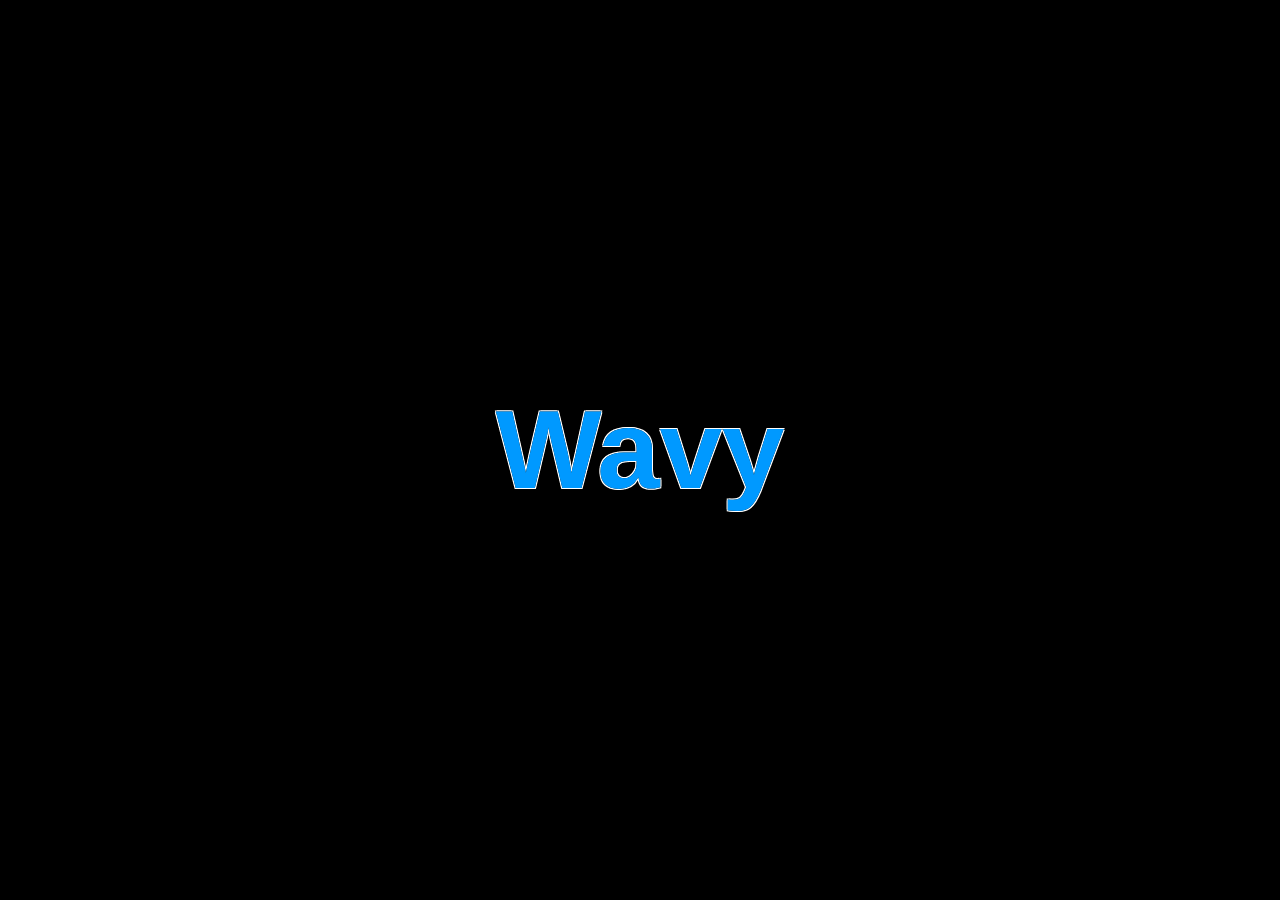
<file: efecto_olas/index.html>
<!DOCTYPE html>
<html lang="en">
<head>
    <meta charset="UTF-8">
    <meta http-equiv="X-UA-Compatible" content="IE=edge">
    <meta name="viewport" content="width=device-width, initial-scale=1.0">
    <title>Document</title>

    <link rel="stylesheet" href="../assets/css/normalize.css">
    <link rel="stylesheet" href="app.css">

</head>
<body>
    
    
    <h2 class="border">Wavy</h2>
    <h2 class="wave">Wavy</h2>

</body>
</html>
</file>
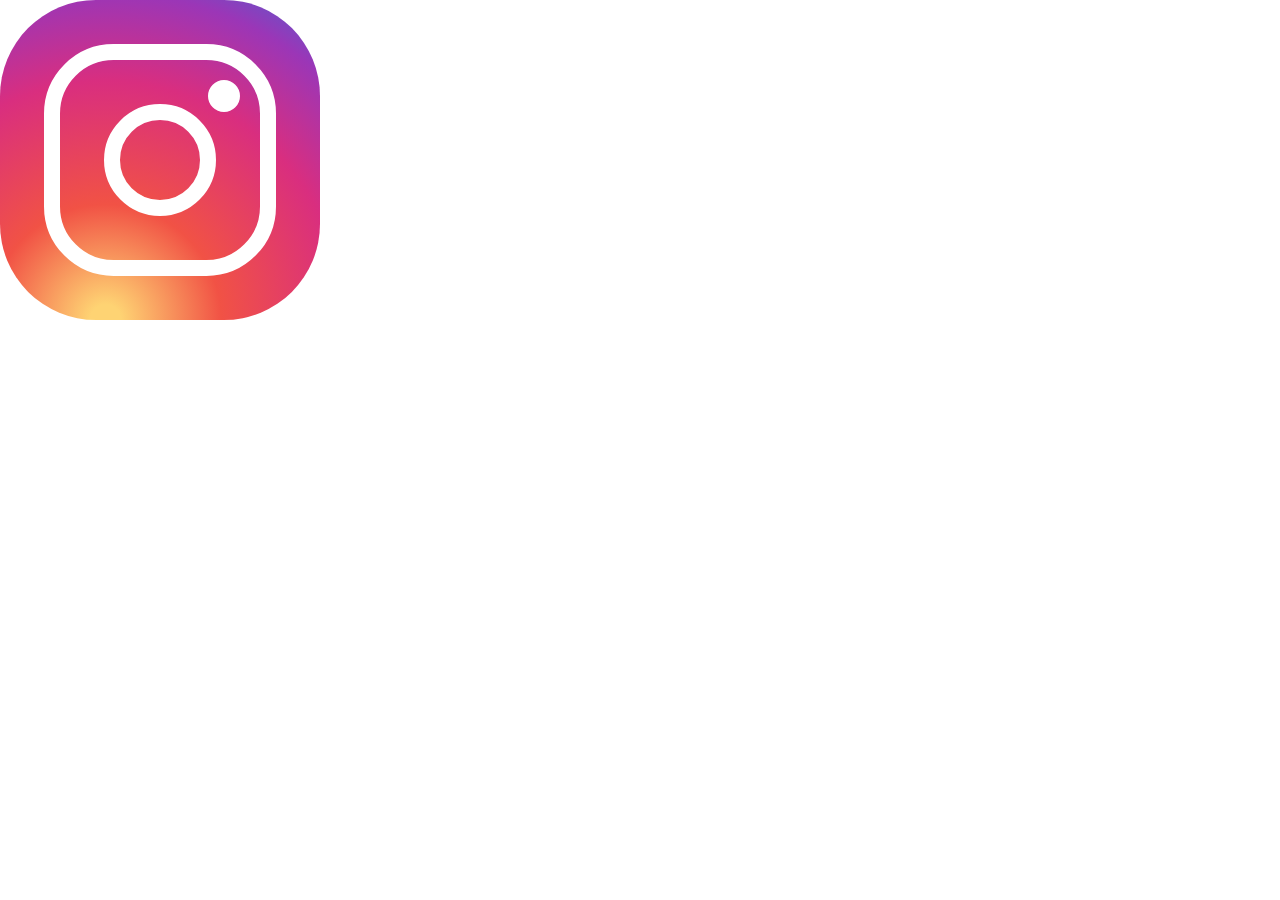
<file: logo_instagram/index.html>
<!DOCTYPE html>
<html lang="en">
<head>
    <meta charset="UTF-8">
    <meta http-equiv="X-UA-Compatible" content="IE=edge">
    <meta name="viewport" content="width=device-width, initial-scale=1.0">
    <title>Logo Instagram Css</title>

    <link rel="stylesheet" href="../assets/css/normalize.css">
    <link rel="stylesheet" href="app.css">

</head>
<body>
   <div><span></span></div> 
</body>
</html>
</file>
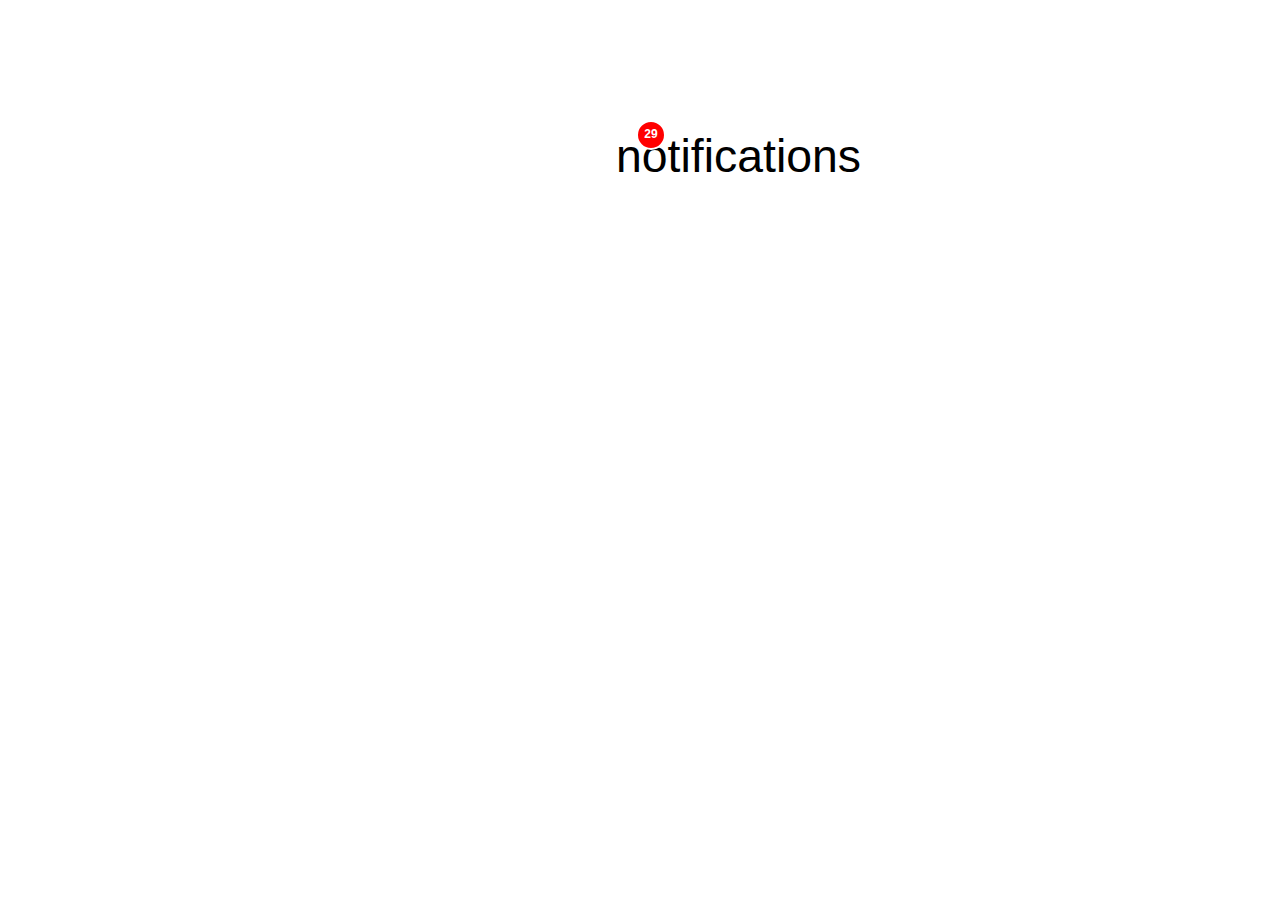
<file: notifications/index.html>
<!DOCTYPE html>
<html lang="en">
<head>
    <meta charset="UTF-8">
    <meta http-equiv="X-UA-Compatible" content="IE=edge">
    <meta name="viewport" content="width=device-width, initial-scale=1.0">
    <title>Document</title>

    <link rel="stylesheet" href="https://fonts.sandbox.google.com/css2?family=Material+Symbols+Outlined:opsz,wght,FILL,GRAD@20..48,100..700,0..1,-50..200" />


    <link rel="stylesheet" href="../assets/css/normalize.css">
    <link rel="stylesheet" href="app.css">

</head>
<body>

    <div class="notification">
        <div class="count">29</div>
        <span class="material-symbols-outlined">
            notifications
        </span>
    </div>

</body>
</html>
</file>
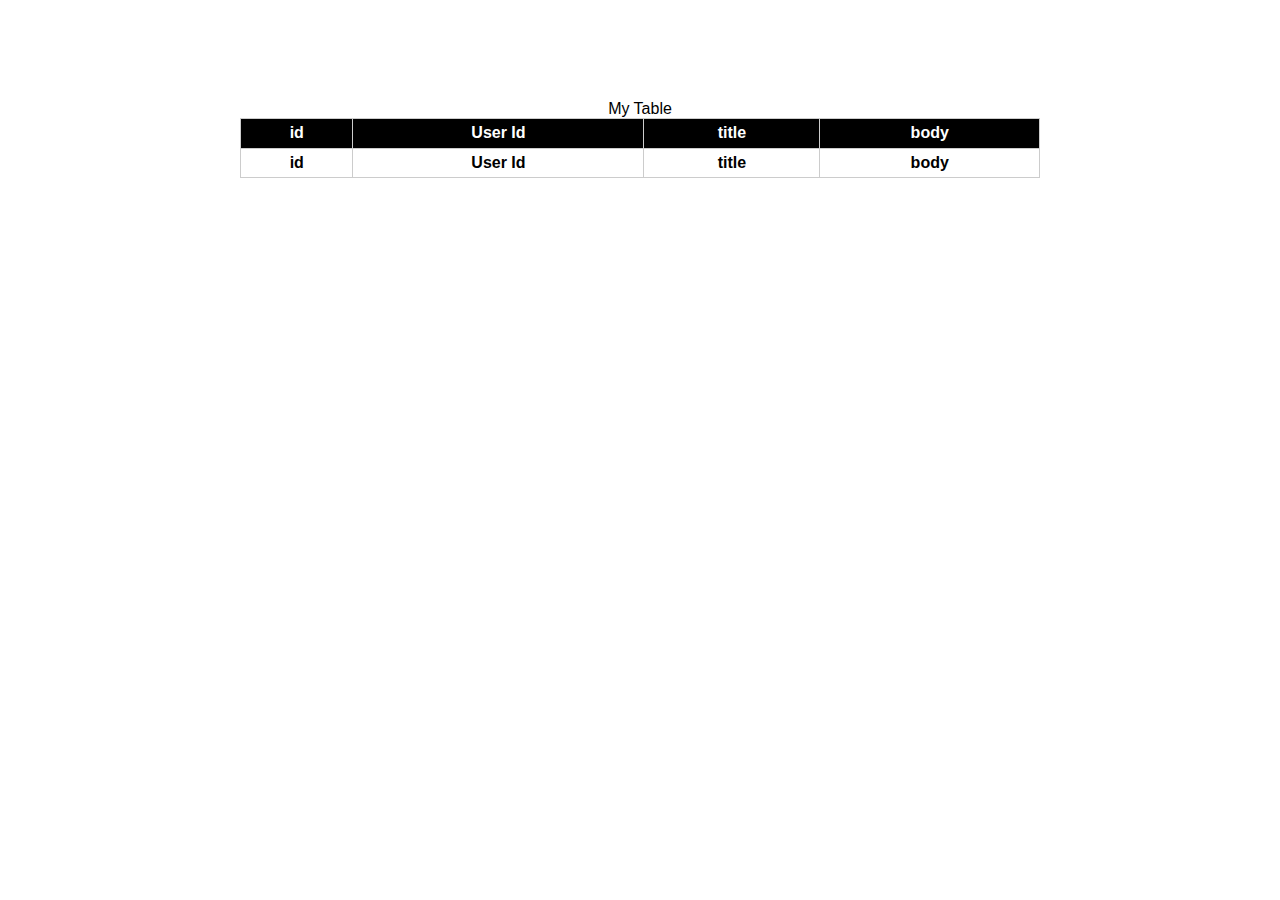
<file: tables/index.html>
<!DOCTYPE html>
<html lang="en">
<head>
    <meta charset="UTF-8">
    <meta http-equiv="X-UA-Compatible" content="IE=edge">
    <meta name="viewport" content="width=device-width, initial-scale=1.0">
    <title>Tables Css</title>

    <link rel="stylesheet" href="../assets/css/normalize.css">
    <link rel="stylesheet" href="app.css">

</head>
<body>
    <table>
        <caption>My Table</caption>
        <thead>
            <tr>               
               <th>id</th>             
               <th>User Id</th>
               <th>title</th>
               <th>body</th>
            </tr>
        </thead>
        <tbody id="table_body"></tbody>
        <tfoot>
            <tr>               
                <th>id</th>             
                <th>User Id</th>
                <th>title</th>
                <th>body</th>
             </tr>
        </tfoot>
    </table>

    <script>
        fetch('https://jsonplaceholder.typicode.com/posts/')
        .then((response) => response.json())
        .then(
            (json) => {
               
                json.forEach((e)=>{

                    let element_tr = document.createElement('tr');

                    let element_td_id =  document.createElement('td')
                    let element_td_user_id =  document.createElement('td')
                    let element_td_title = document.createElement('td')
                    let element_td_body =  document.createElement('td')
                    
                    element_td_id.innerText = e.id;
                    element_td_user_id.innerText = e.userId;
                    element_td_title.innerText = e.title;
                    element_td_body.innerText = e.body;

                    element_tr.append(element_td_id);
                    element_tr.append(element_td_user_id);
                    element_tr.append(element_td_title);
                    element_tr.append(element_td_body);

                    document.getElementById('table_body').append(element_tr);

                })
                //console.log(element_tr);
                //document.getElementById('table_body').innerHTML = element_tr;
            }
        );
    </script>
</body>
</html>
</file>
<file: efecto_olas/app.css>
body{
    font-family: -apple-system, BlinkMacSystemFont, 'Segoe UI', Roboto, Oxygen, Ubuntu, Cantarell, 'Open Sans', 'Helvetica Neue', sans-serif;
    background-color: black;
    display: flex;
    height: 100vh;
    width: 100vw;
    align-items: center;
    justify-content: center;
}

*{
    margin: 0;
    padding: 0;
}

h2{
    font-size: 7rem;
    position: absolute;
}

.border{
    color: black;
    text-shadow: -1px -1px 0 white,
    1px -1px 0 white ,
    1px 1px 0 white ,
    -1px 1px 0 white;
}

.wave{
    color: #09f;
    animation: wave 4s ease-in-out infinite;
}

@keyframes wave {
    0%, 100% {
        clip-path: polygon(
            0% 47% ,
            10% 48% ,
            33% 54% ,
            54% 60% ,
            70% 61% ,
            84% 59% ,
            100% 52% ,
            100% 100% ,           
            0% 100%
        );
    }

    50%{
        clip-path: polygon(
            0% 60% ,
            15% 65% ,
            34% 66% ,
            51% 62% ,
            67% 50% ,
            84% 45% ,
            100% 46% ,
            100% 100% ,
            0% 100%
        );
    }
}
</file>
<file: logo_instagram/app.css>
div {
    height: 20rem;
    width: 20rem;
    background: radial-gradient(
        circle at 33% 100% ,
        #fed373 4%,
        #f15245 30%,
        #d92e7f 62%,
        #9b36b7 85%,
        #515ecf
    );
    border-radius: 30%;
    position: relative;
}

div::before{
    content: '';
    border: 1rem solid #fff;
    border-radius: 30%;
    width: 12.5rem;
    height: 12.5rem;
    left: 0;
    right: 0;
    position: absolute;
    margin: auto;
    top: 0;
    bottom: 0;
}


div::after{
    content: '';
    border: 1rem solid #fff;
    border-radius: 100%;
    width: 5rem;
    height: 5rem;
    left: 0;
    right: 0;
    position: absolute;
    margin: auto;
    top: 0;
    bottom: 0;
}

span{
    content: '';
    border: 1rem solid #fff;
    border-radius: 100%;
    width: 0;
    height: 0;
    right: 5rem;
    position: absolute;
    top: 5rem;
}
</file>
<file: notifications/app.css>
.material-symbols-outlined {
    font-variation-settings:
    'FILL' 0,
    'wght' 400,
    'GRAD' 0,
    'opsz' 48
}
.material-symbols-outlined{
    font-size: 2.9rem;
}
body{   
    font-family: Arial, Helvetica, sans-serif;
    padding: 0;
    margin: 0;
}

.notification {
    width: 48px;
    margin: 100px auto;

    animation: ring 4s 0.7s ease-in-out infinite;
    transform-origin: 50% 4px;
}

.notification .count{
    --size:30px;
    font-size: 12px;
    font-weight: bold;
    background-color: red;
    color: white;
    border: solid 2px white;
    display: inline-flex;
    align-items: center;
    justify-content: center;
    width: var(--size);
    height: var(--size);
    max-width: var(--size);
    max-height: var(--size);
    box-sizing: border-box;
    position: relative;
    border-radius: 50%;
    top: 20px;
    left: 20px;    
}

@keyframes ring {
    0% {
       transform: rotate(0deg); 
    }
    1% {
        transform: rotate(30deg); 
    }
    3% {
        transform: rotate(-28deg); 
    }
    5% {
        transform: rotate(34deg); 
    }
    7% {
        transform: rotate(-32deg); 
    }
    9% {
        transform: rotate(30deg); 
    }
    11% {
        transform: rotate(-28deg); 
    }
    13% {
        transform: rotate(26deg); 
    }
    15% {
        transform: rotate(-24deg); 
    }
    17% {
        transform: rotate(22deg); 
    }
    19% {
        transform: rotate(-20deg); 
    }
    21% {
        transform: rotate(18deg); 
    }
    23% {
        transform: rotate(-16deg); 
    }
    25% {
        transform: rotate(14deg); 
    }
    27% {
        transform: rotate(-12deg); 
    }
    29% {
        transform: rotate(10deg); 
    }
    31% {
        transform: rotate(-8deg); 
    }
    33% {
        transform: rotate(6deg); 
    }
    35% {
        transform: rotate(-4deg); 
    }
    37% {
        transform: rotate(2deg); 
    }
    39% {
        transform: rotate(-1deg); 
    }
    41% {
        transform: rotate(1deg); 
    }
    43% {
        transform: rotate(0deg); 
    }
    100% {
        transform: rotate(0); 
    }

}
</file>
<file: tables/app.css>
body{
    padding: 0;
    margin: 0;
    font-family: Arial, Helvetica, sans-serif;
}
table{
    border-spacing: 0;
    border-collapse: collapse;
    width: 800px;
    margin: 100px auto;
}

td, th{
    border: solid 1px #ccc;
    padding: 5px;
}

tr:nth-child(even){
    background-color: #ddd;
}

td:nth-child(n+3) ,
td:nth-child(n+3) {
    text-align: center;
}

tbody tr:hover{
    background-color: rgb(160, 222, 225) !important;
}

thead{
    background-color: black;
    color: white;
    position: sticky;
    top:0
}
</file>
